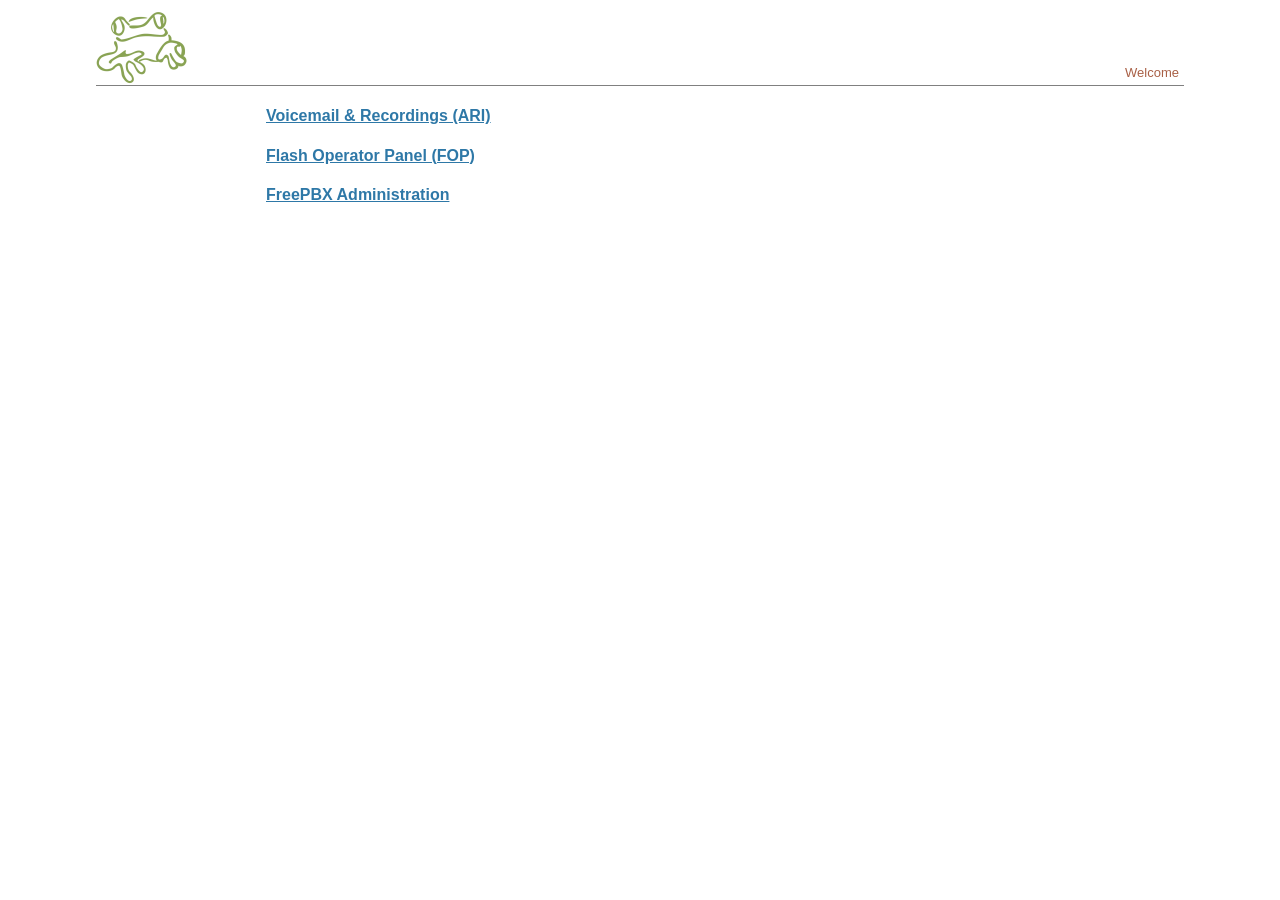
<file: index.html>
<HTML>
<HEAD>
<head>
    <title>FreePBX</title>
    <meta http-equiv="Content-Type" content="text/html">
    <link href="mainstyle.css" rel="stylesheet" type="text/css"> 
</head>

<body>
<div id="page">

<div class="header">

    <a href="index.php"><img src="admin/images/freepbx.png"/></a>

</div>

<div class="message">
        Welcome
</div>

<div class="content">

<h4><a href="recordings/">Voicemail & Recordings (ARI)</a></h4>
<h4><a href="panel/">Flash Operator Panel (FOP)</a></h4>
<h4><a href="admin/">FreePBX Administration</a></h4>
<br><br><br><br><br><br>
</div>

	</div>

</body>
</html>
</file>
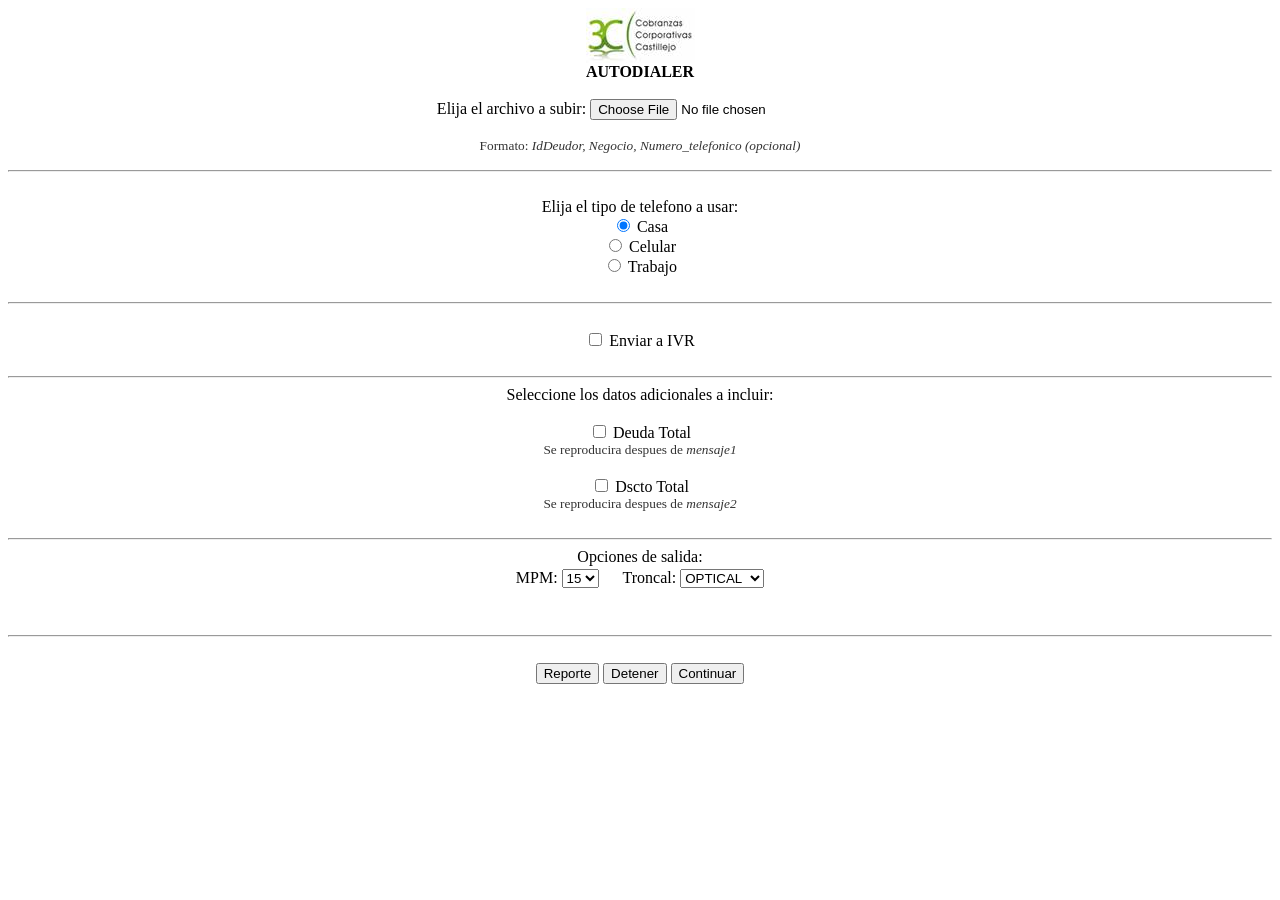
<file: autodialer/index.html>
<html>
<SCRIPT language="JavaScript">
function OnSubmitForm()
{
  if(document.pressed == 'Reporte')
  {
   document.myform.action ="genrepo.php";
  }
  else
  if(document.pressed == 'Detener')
  {
    document.myform.action ="cancela.html";
  }
  else
  if(document.pressed == 'Continuar')
  {
    document.myform.action ="lista.php";
  }
  return true;
}
</SCRIPT>

<head>
    <title>Autodialer</title>
</head>
<body>
<form name="myform" enctype="multipart/form-data" method="POST" onSubmit="return OnSubmitForm();">
<input type="hidden" name="MAX_FILE_SIZE" value="100000" />
<p align="center">
<img src="logo_3c.jpg"><br>
<b>AUTODIALER</b>
<br><br>
Elija el archivo a subir: <input name="archivo" type="file" /><br />
<br>
<small><font color="333333">Formato: <i>IdDeudor, Negocio, Numero_telefonico (opcional)</i></font></small>
</p>
<div align="center"><hr><br>
Elija el tipo de telefono a usar:
<br>
<input type="radio" name="PHONE" value="Casa" checked> Casa<br>
<input type="radio" name="PHONE" value="Celular"> Celular<br>
<input type="radio" name="PHONE" value="Trabajo"> Trabajo<br>
<br><hr><br>
<input type="checkbox" name="IVR" value="1"> Enviar a IVR<br>
<br><hr>
Seleccione los datos adicionales a incluir:
<br><br>
<input type="checkbox" name="DEBT" value="1"> Deuda Total<br>
<small><font color="333333">Se reproducira despues de <i>mensaje1</i></font></small><br><br>
<input type="checkbox" name="DSCT" value="1"> Dscto Total<br>
<small><font color="333333">Se reproducira despues de <i>mensaje2</i></font></small><br>
</div>
<div align="center">
<br><hr>Opciones de salida:<br>
<table border="0">
<tr><td>
MPM:
<select name="CHANNELS">
             <option value="1">1</option> 
             <option value="2">2</option> 
             <option value="3">3</option> 
             <option value="4">4</option> 
             <option value="5">5</option> 
             <option value="6">6</option> 
             <option value="7">7</option> 
             <option value="8">8</option> 
             <option value="9">9</option> 
             <option value="10">10</option> 
             <option value="11">11</option> 
             <option value="12">12</option> 
             <option value="13">13</option> 
             <option value="14">14</option> 
             <option value="15" selected>15</option> 
             <option value="16">16</option> 
             <option value="17">17</option> 
             <option value="18">18</option> 
             <option value="19">19</option> 
             <option value="20">20</option> 
             <option value="20">21</option> 
             <option value="20">22</option> 
             <option value="20">23</option> 
             <option value="20">24</option> 
             <option value="20">25</option> 
             <option value="20">26</option> 
             <option value="20">27</option> 
             <option value="20">28</option> 
             <option value="20">29</option> 
             <option value="20">30</option> 
</select>
</td><td>&nbsp;&nbsp;&nbsp;&nbsp;</td><td>
Troncal:
<select name="TRUNK">
             <option value="IAX2/asterisk1">OPTICAL</option>
             <option value="IAX2/asterisk1">CELULAR</option>
</select>
</td></tr>
</table>
<br>
</div>
<div align="center">
<br><hr><br>
</div>
<div align="center">
<INPUT TYPE="submit" name="reporte" onClick="document.pressed=this.value" VALUE="Reporte">
<INPUT TYPE="submit" name="detener" onClick="document.pressed=this.value" VALUE="Detener">
<INPUT TYPE="submit" name="enviar" onClick="document.pressed=this.value" VALUE="Continuar">
</div>
</form>
</body>
</html>
</file>
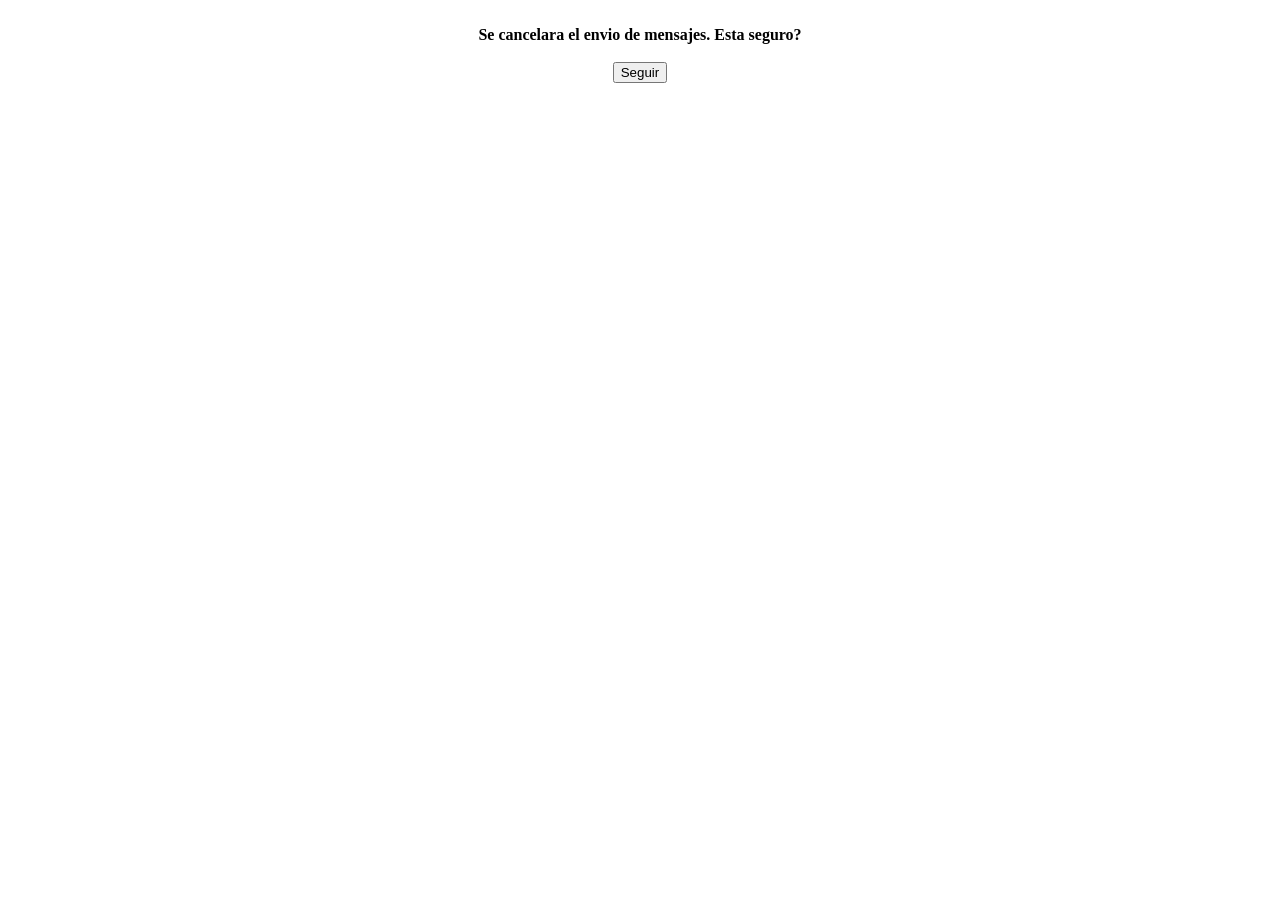
<file: autodialer/cancela.html>
<html>
<head>
    <title>Autodialer</title>
</head>
<body>
<form action="cancela.php" method="POST">
<p align="center">
<br>
<b>Se cancelara el envio de mensajes. Esta seguro?</b>
<br><br>
<input type="submit" value="Seguir" />
</p>
</form>
</body>
</html>
</file>
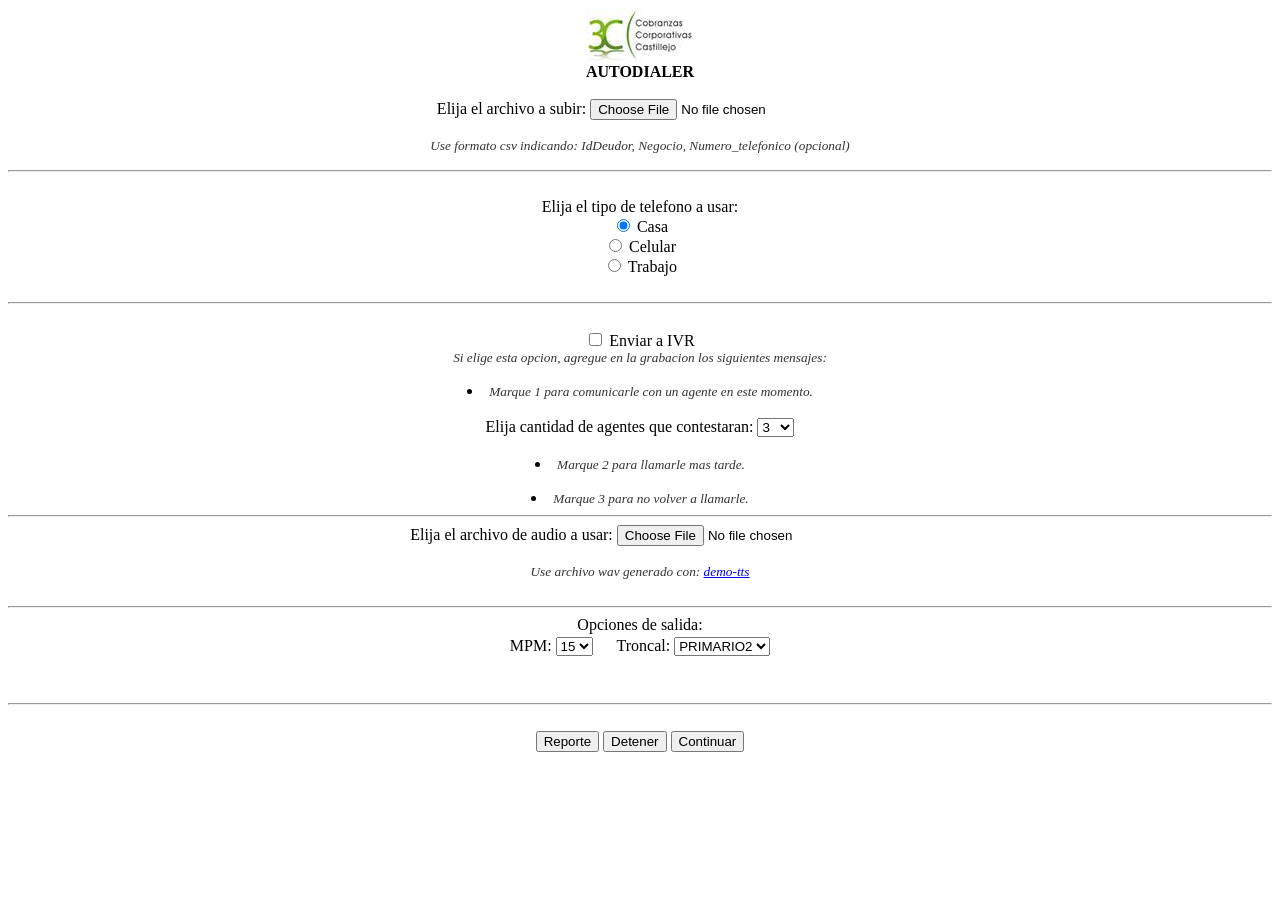
<file: autodialer/index2.html>
<html>
<SCRIPT language="JavaScript">
function OnSubmitForm()
{
  if(document.pressed == 'Reporte')
  {
   document.myform.action ="genrepo.php";
  }
  else
  if(document.pressed == 'Detener')
  {
    document.myform.action ="cancela.html";
  }
  else
  if(document.pressed == 'Continuar')
  {
    document.myform.action ="lista.php";
  }
  return true;
}
</SCRIPT>

<head>
    <title>Autodialer</title>
</head>
<body>
<form name="myform" enctype="multipart/form-data" method="POST" onSubmit="return OnSubmitForm();">
<input type="hidden" name="MAX_FILE_SIZE" value="100000" />
<p align="center">
<img src="logo_3c.jpg"><br>
<b>AUTODIALER</b>
<br><br>
Elija el archivo a subir: <input name="archivo" type="file" /><br />
<br>
<small><font color="333333"><i> Use formato csv indicando: IdDeudor, Negocio, Numero_telefonico (opcional)</i></font></small>
</p>
<div align="center"><hr><br>
Elija el tipo de telefono a usar:
<br>
<input type="radio" name="PHONE" value="Casa" checked> Casa<br>
<input type="radio" name="PHONE" value="Celular"> Celular<br>
<input type="radio" name="PHONE" value="Trabajo"> Trabajo<br>
<br><hr><br>
<input type="checkbox" name="IVR" value="1"> Enviar a IVR<br>
<small><font color="333333"><i>Si elige esta opcion, agregue en la grabacion los siguientes mensajes:<br><br>
<li>Marque 1 para comunicarle con un agente en este momento.<br></i></font></small><br>
Elija cantidad de agentes que contestaran:
<select name="AGENTS">
             <option value="1">1</option>
             <option value="2">2</option>
             <option value="3" selected>3</option>
             <option value="4">4</option>
             <option value="5">5</option>
             <option value="6">6</option>
             <option value="7">7</option>
             <option value="8">8</option>
             <option value="9">9</option>
             <option value="10">10</option>
</select><br><br>
<small><font color="333333"><i>
<li>Marque 2 para llamarle mas tarde.<br><br>
<li>Marque 3 para no volver a llamarle.
</i></font></small>
<br>
<hr>
Elija el archivo de audio a usar: <input name="audio" type="file" /><br />
<br>
<small><font color="333333"><i>Use archivo wav generado con: <a href="http://www2.research.att.com/~ttsweb/tts/demo.php">demo-tts</a></i></font></small>
<br>
<div align="center">
<br><hr>Opciones de salida:<br>
<table border="0">
<tr><td>
MPM:
<select name="CHANNELS">
             <option value="1">1</option> 
             <option value="2">2</option> 
             <option value="3">3</option> 
             <option value="4">4</option> 
             <option value="5">5</option> 
             <option value="6">6</option> 
             <option value="7">7</option> 
             <option value="8">8</option> 
             <option value="9">9</option> 
             <option value="10">10</option> 
             <option value="11">11</option> 
             <option value="12">12</option> 
             <option value="13">13</option> 
             <option value="14">14</option> 
             <option value="15" selected>15</option> 
             <option value="16">16</option> 
             <option value="17">17</option> 
             <option value="18">18</option> 
             <option value="19">19</option> 
             <option value="20">20</option> 
             <option value="20">21</option> 
             <option value="20">22</option> 
             <option value="20">23</option> 
             <option value="20">24</option> 
             <option value="20">25</option> 
             <option value="20">26</option> 
             <option value="20">27</option> 
             <option value="20">28</option> 
             <option value="20">29</option> 
             <option value="20">30</option> 
</select>
</td><td>&nbsp;&nbsp;&nbsp;&nbsp;</td><td>
Troncal:
<select name="TRUNK">
             <option value="DAHDI/G0">PRIMARIO1</option>
             <option value="DAHDI/G2" selected>PRIMARIO2</option>
             <option value="SIP/7471009999">CELULAR</option>
</select>
</td></tr>
</table>
<br>
</div>
<div align="center">
<br><hr><br>
</div>
<div align="center">
<INPUT TYPE="submit" name="reporte" onClick="document.pressed=this.value" VALUE="Reporte">
<INPUT TYPE="submit" name="detener" onClick="document.pressed=this.value" VALUE="Detener">
<INPUT TYPE="submit" name="enviar" onClick="document.pressed=this.value" VALUE="Continuar">
</div>
</form>
</body>
</html>
</file>
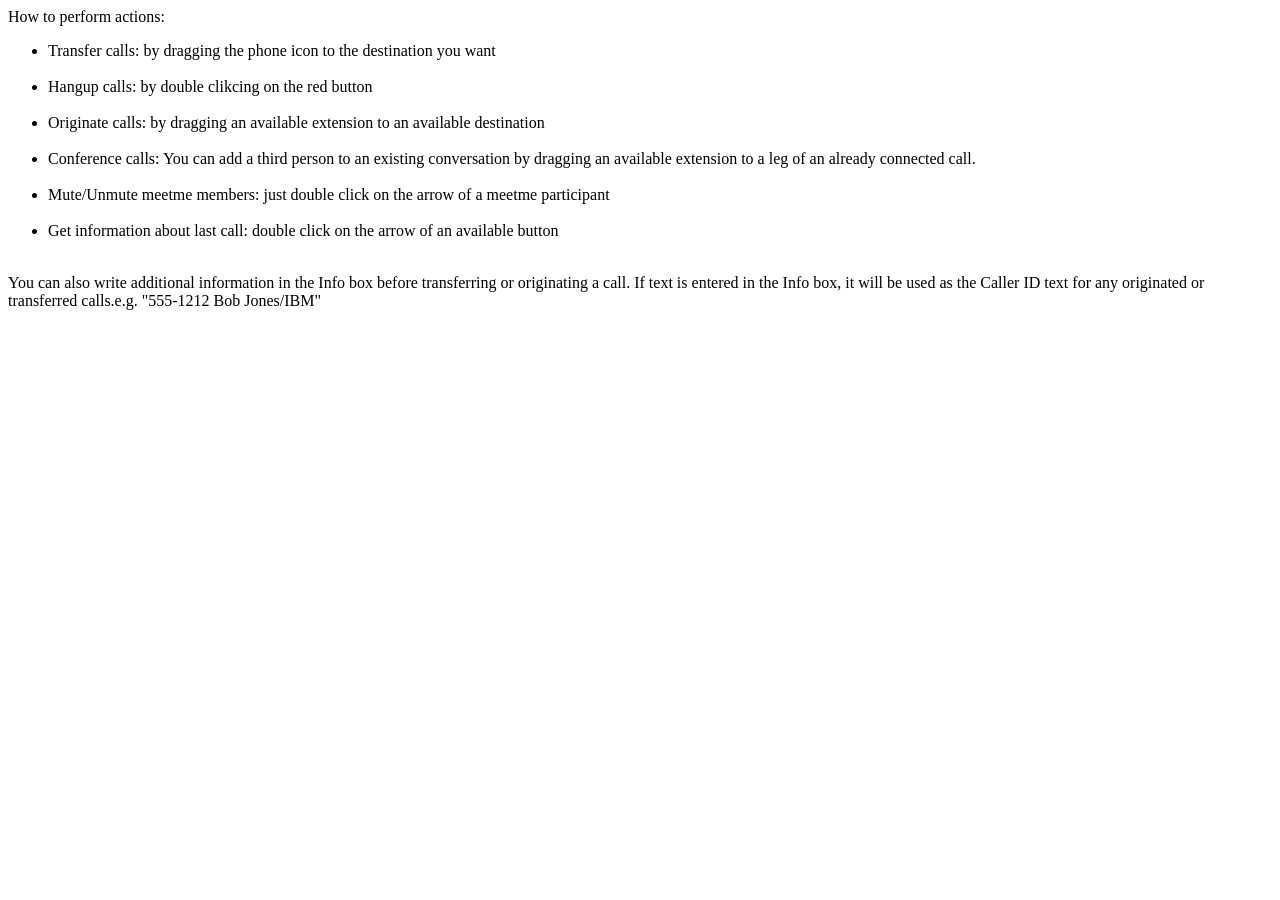
<file: panel/help_en.html>
<html>
<body>
How to perform actions:<BR>
<ul>
<li> Transfer calls: by dragging the phone icon to the destination you want
<BR>
<BR>
<li>Hangup calls: by double clikcing on the red button
<BR>
<BR>
<li>Originate calls: by dragging an available extension to an available destination
<BR>
<BR>
<li>Conference calls:  You can add a third person to an existing conversation by dragging an available extension to a leg of an already connected call.
<BR>
<BR>
<li>Mute/Unmute meetme members: just double click on the arrow of a meetme participant
<BR>
<BR>
<li>Get information about last call: double click on the arrow of an available button
<BR>
<BR>
</ul>
You can also write additional information in the Info box before transferring or originating a call. If text is entered in the Info box, it will be used as the Caller ID text for any originated or transferred calls.e.g. "555-1212 Bob Jones/IBM"
</body>
</html>
</file>
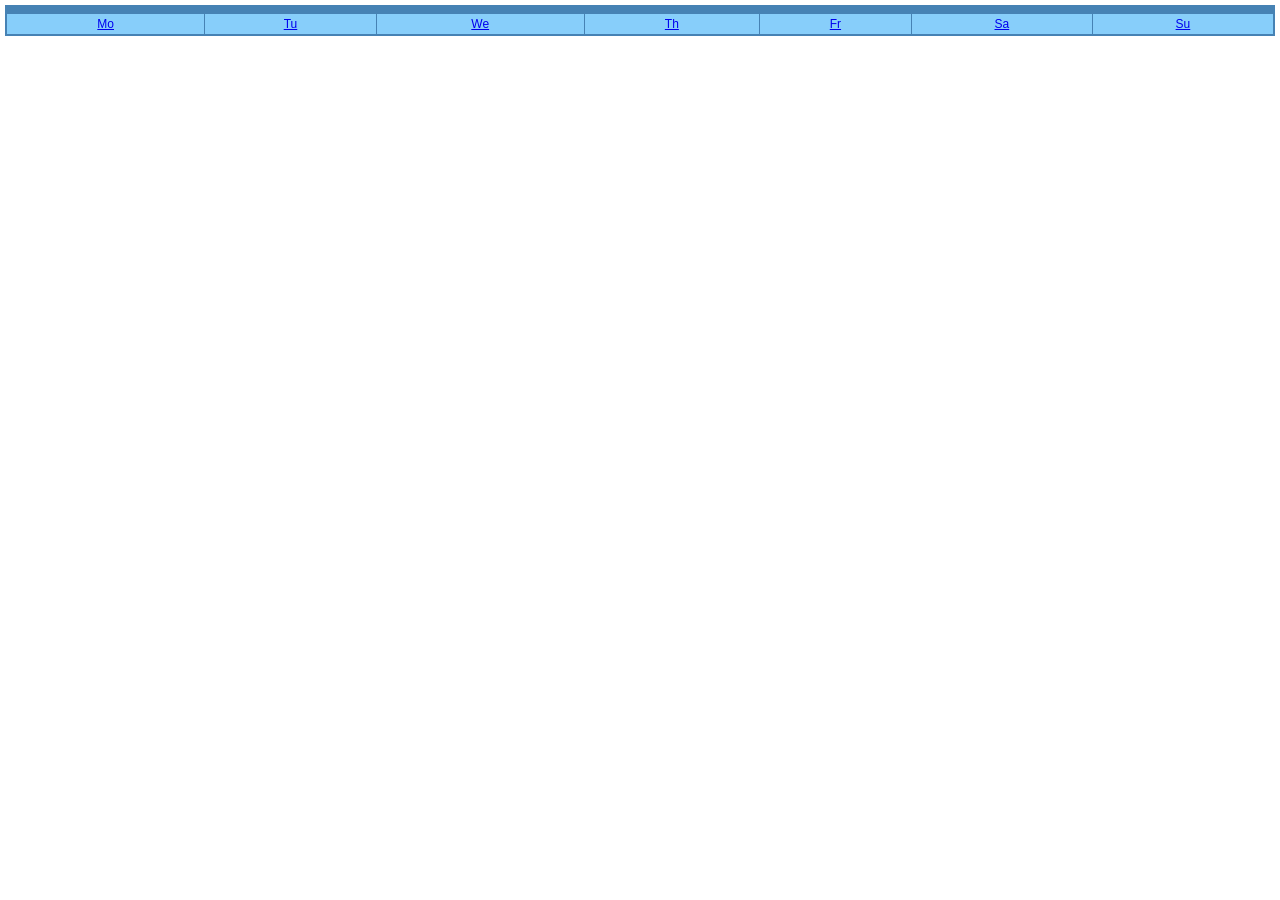
<file: A2Billing_UI/Public/calonlydays.html>
<!--
Title: Tigra Calendar
URL: http://www.softcomplex.com/products/tigra_calendar/
Version: 3.2
Date: 10/14/2002 (mm/dd/yyyy)
Note: Permission given to use this script in ANY kind of applications if
   header lines are left unchanged.
Note: Script consists of two files: calendar?.js and calendar.html
-->
<html>
<head>
<title>Select Date, Please.</title>
<style>
	td {font-family: Tahoma, Verdana, sans-serif; font-size: 12px;}
</style>
<script language="JavaScript">

// week day titles as they appear on the calendar
var ARR_WEEKDAYS = ["Su", "Mo", "Tu", "We", "Th", "Fr", "Sa"];
// day week starts from (normally 0-Su or 1-Mo)
var NUM_WEEKSTART = 1;
// path to the directory where calendar images are stored. trailing slash req.
var STR_ICONPATH = 'img/';

var re_url = new RegExp('datetime=(\\-?\\d+)');
var dt_current = (re_url.exec(String(window.location))	? new Date(new Number(RegExp.$1)) : new Date());
var re_id = new RegExp('id=(\\d+)');
var num_id = (re_id.exec(String(window.location)) ? new Number(RegExp.$1) : 0);
var obj_caller = (window.opener ? window.opener.calendars[num_id] : null);

// function passing selected date to calling window
function set_datetime(day, b_close) {
	if (!obj_caller) return;

//	alert('day '+day+' time '+document.cal.time.value);
	

	var dt_datetime = obj_caller.prs_time((document.cal ? document.cal.time.value : ''),day);

//	alert('result '+dt_datetime);

	if (dt_datetime == -1) return;
	window.close();
	obj_caller.target.value = dt_datetime;
}

</script>
</head>
<body bgcolor="#FFFFFF" marginheight="5" marginwidth="5" topmargin="5" leftmargin="5" rightmargin="5">
<table class="clsOTable" cellspacing="0" border="0" width="100%">
<tr><td bgcolor="#4682B4">
<table cellspacing="1" cellpadding="3" border="0" width="100%">
<tr><td colspan="7"><table cellspacing="0" cellpadding="0" border="0" width="100%">
<tr>
</tr>
</table></td></tr>
<tr>
<script language="JavaScript">

// print weekdays titles
for (var n=0; n<7; n++){
	document.write('<td bgcolor="#87cefa" align="center"><font color="#ffffff">')
	document.write('<a href="javascript:set_datetime('+n+',true);">');
	document.write(ARR_WEEKDAYS[(NUM_WEEKSTART+n)%7]+'</font></td>');
}	
document.write('</tr>');

if (obj_caller && obj_caller.time_comp)
	document.write('<form onsubmit="javascript:set_datetime('+dt_current.valueOf()+', true)" name="cal"><tr><td colspan="7" bgcolor="#87CEFA"><font color="White" face="tahoma, verdana" size="2">Time: <input type="text" name="time" value="'+obj_caller.gen_time(this.dt_current)+'" size="8" maxlength="8"></font></td></tr></form>');
</script>
</table></tr></td>
</table>
</body>
</html>
</file>
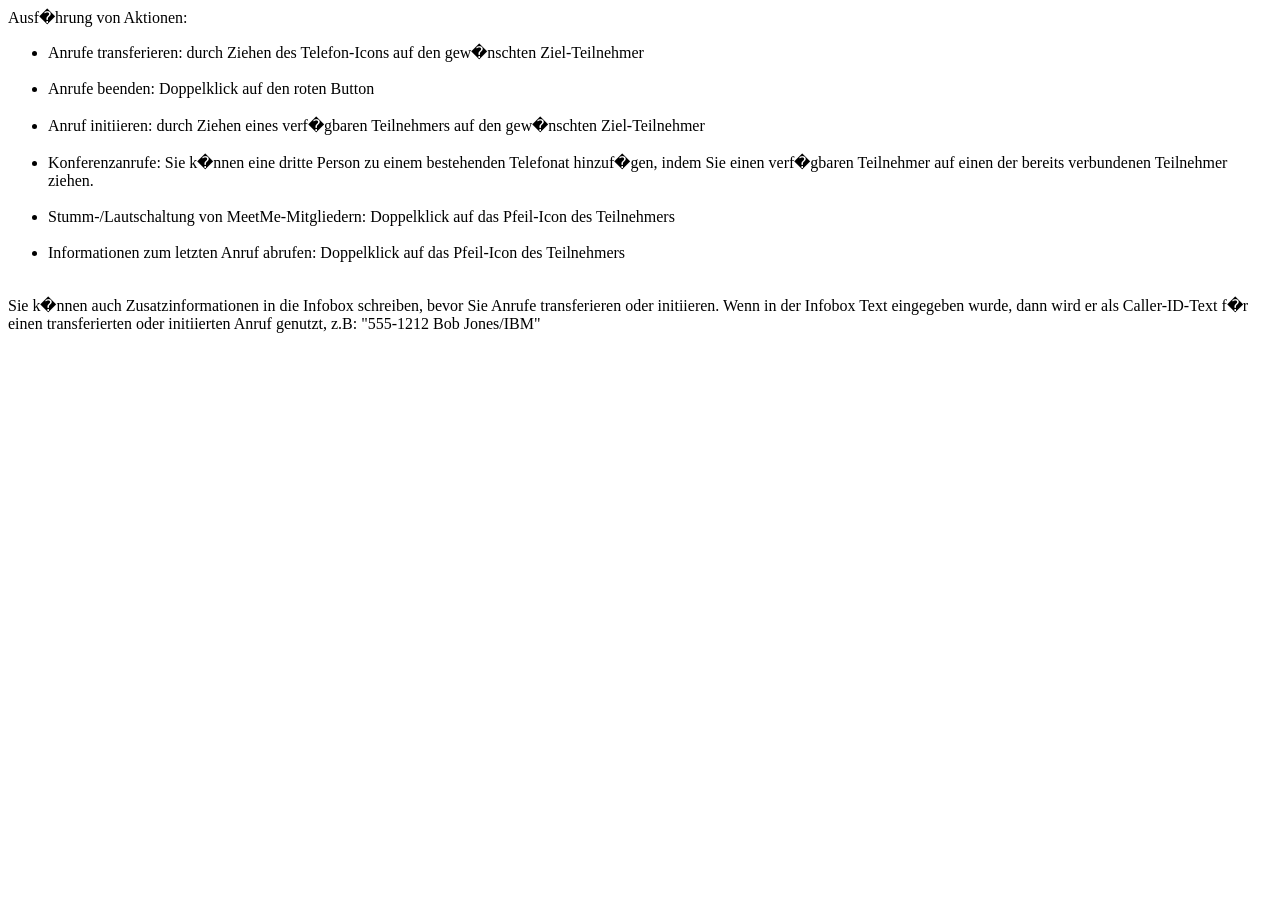
<file: panel/flash/help_de.html>
<html>
<body>
Ausf�hrung von Aktionen:<BR>
<ul>
<li>Anrufe transferieren: durch Ziehen des Telefon-Icons auf den gew�nschten Ziel-Teilnehmer
<BR>
<BR>
<li>Anrufe beenden: Doppelklick auf den roten Button
<BR>
<BR>
<li>Anruf initiieren: durch Ziehen eines verf�gbaren Teilnehmers auf den gew�nschten Ziel-Teilnehmer
<BR>
<BR>
<li>Konferenzanrufe:  Sie k�nnen eine dritte Person zu einem bestehenden Telefonat hinzuf�gen, indem Sie einen verf�gbaren Teilnehmer auf einen der bereits verbundenen Teilnehmer ziehen.
<BR>
<BR>
<li>Stumm-/Lautschaltung von MeetMe-Mitgliedern: Doppelklick auf das Pfeil-Icon des Teilnehmers
<BR>
<BR>
<li>Informationen zum letzten Anruf abrufen: Doppelklick auf das Pfeil-Icon des Teilnehmers
<BR>
<BR>
</ul>
Sie k�nnen auch Zusatzinformationen in die Infobox schreiben, bevor Sie Anrufe transferieren oder initiieren. Wenn in der Infobox Text eingegeben wurde, dann wird er als Caller-ID-Text f�r einen transferierten oder initiierten Anruf genutzt, z.B: "555-1212 Bob Jones/IBM"
</body>
</html>
</file>
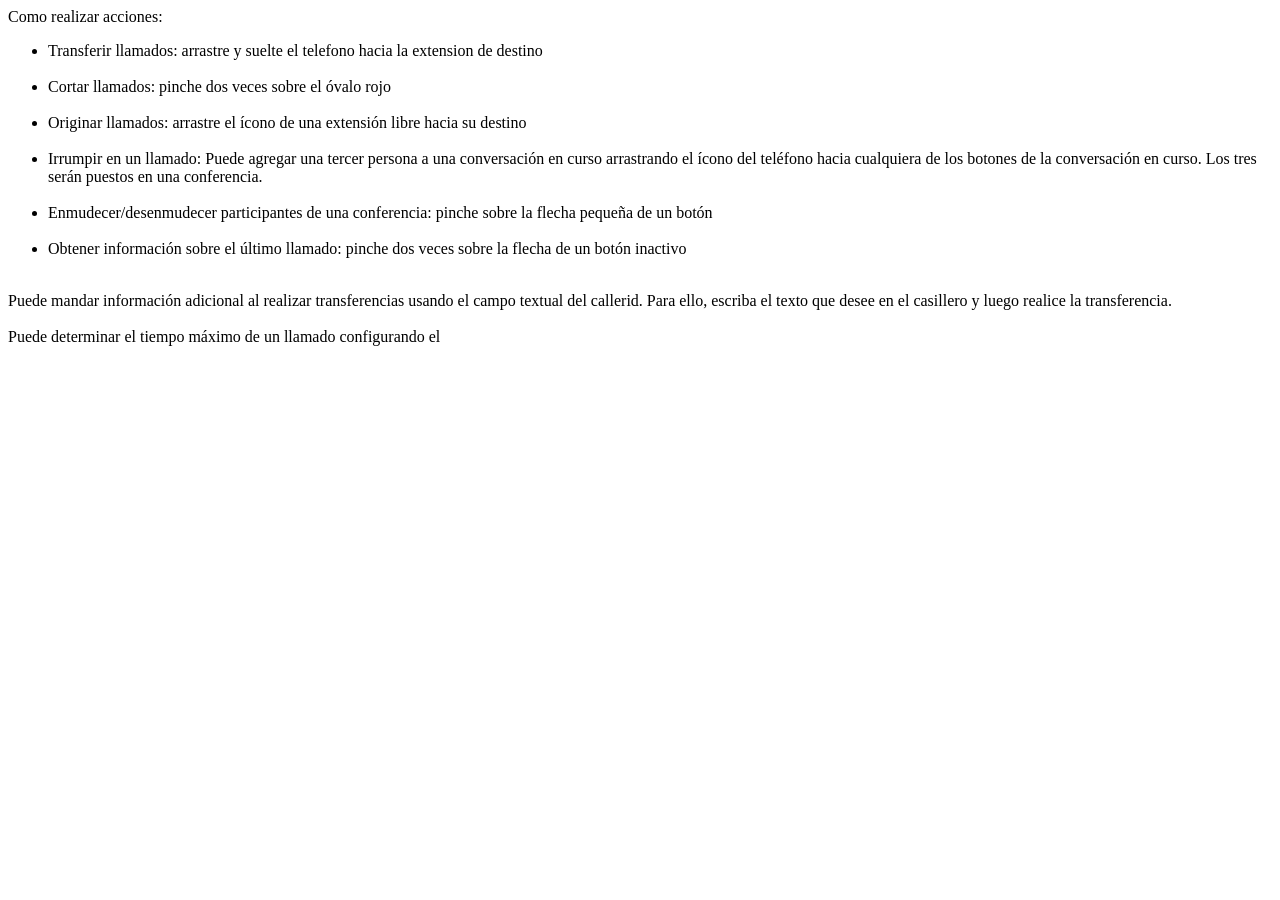
<file: panel/flash/help_es.html>
<html>
<body>
Como realizar acciones:<BR>
<ul>
<li>Transferir llamados: arrastre y suelte el telefono hacia la extension de destino
<BR>
<BR>
<li>Cortar llamados: pinche dos veces sobre el óvalo rojo
<BR>
<BR>
<li>Originar llamados: arrastre el ícono de una extensión libre hacia su destino
<BR>
<BR>
<li>Irrumpir en un llamado:  Puede agregar una tercer persona a una conversación en curso arrastrando el ícono del teléfono hacia cualquiera de los botones de la conversación en curso. Los tres serán puestos en una conferencia.
<BR>
<BR>
<li>Enmudecer/desenmudecer participantes de una conferencia: pinche sobre la flecha pequeña de un botón
<BR>
<BR>
<li>Obtener información sobre el último llamado: pinche dos veces sobre la flecha de un botón inactivo
<BR>
<BR>
</ul>
Puede mandar información adicional al realizar transferencias usando el campo textual del callerid. Para ello, escriba el texto que desee en el casillero y luego realice la transferencia. 
<BR><BR>
Puede determinar el tiempo máximo de un llamado configurando el 
</body>
</html>
</file>
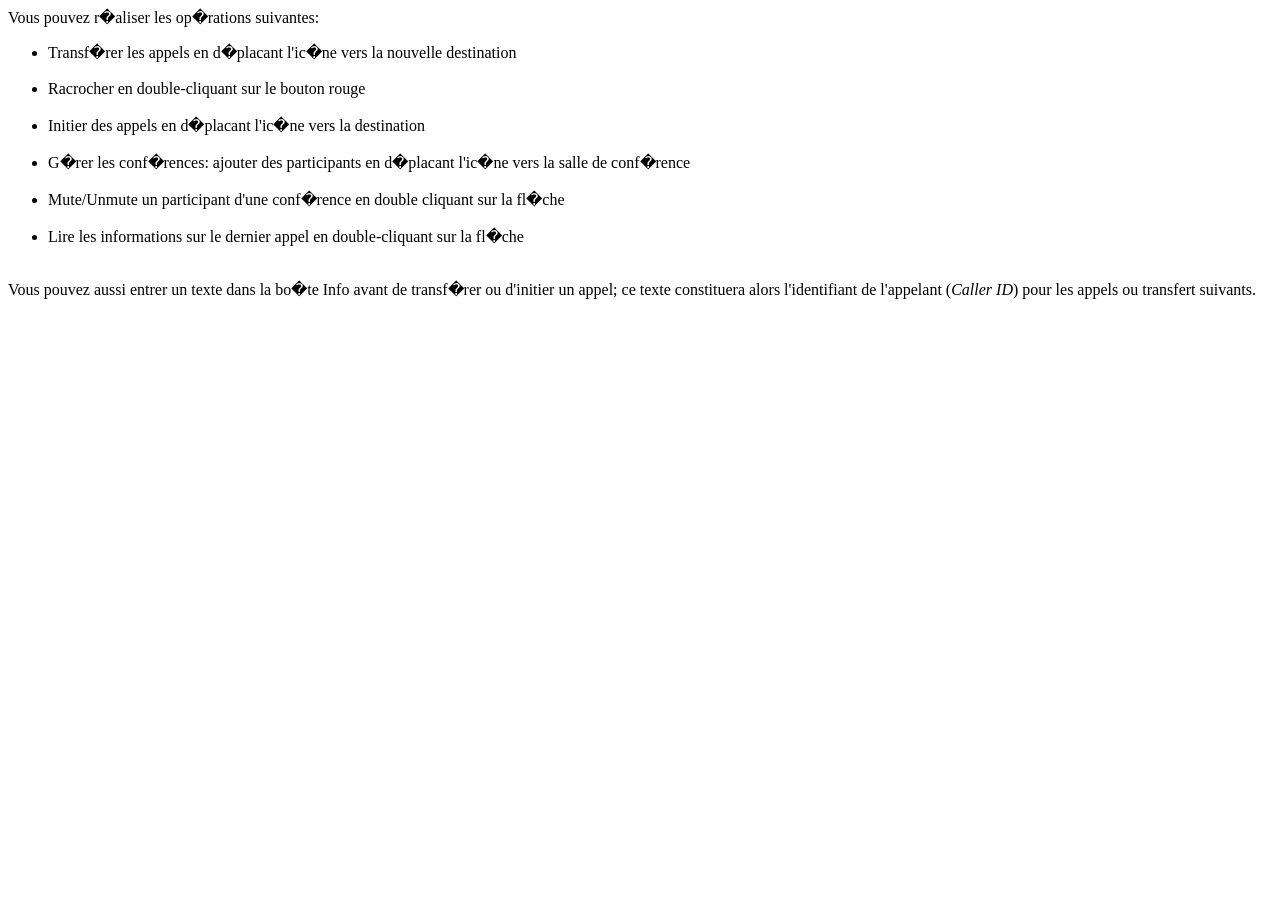
<file: panel/flash/help_fr.html>
<html>
<body>
	Vous pouvez r�aliser les op�rations suivantes:<br>
<ul>
	<li> Transf�rer les appels en d�placant l'ic�ne vers la nouvelle destination
	<br><br></li>
	<li> Racrocher en double-cliquant sur le bouton rouge
	<br><br></li>
	<li> Initier des appels en d�placant l'ic�ne vers la destination
	<br><br></li>
	<li>G�rer les conf�rences: ajouter des participants en d�placant l'ic�ne vers la salle de conf�rence
	<br><br></li>
	<li>Mute/Unmute un participant d'une conf�rence en double cliquant sur la fl�che
	<br><br></li>
	<li>Lire les informations sur le dernier appel en double-cliquant sur la fl�che
	<br><br></li>
</ul>
Vous pouvez aussi entrer un texte dans la bo�te Info avant de transf�rer ou d'initier un appel; ce texte constituera alors l'identifiant de l'appelant (<i>Caller ID</i>) pour les appels ou transfert suivants.
</body>
</html>
</file>
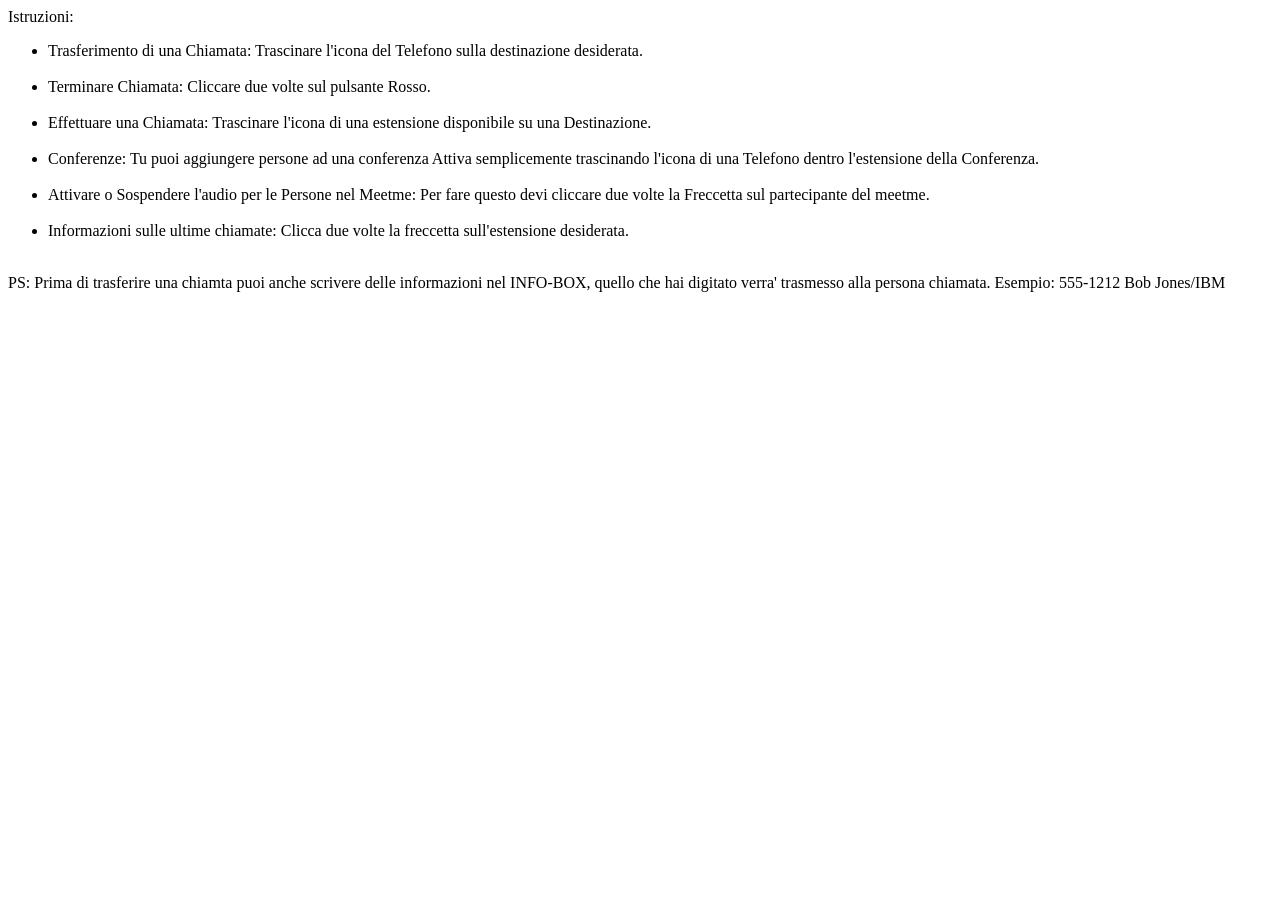
<file: panel/flash/help_it.html>
<html>
<body>
Istruzioni:<BR>
<ul>
<li>Trasferimento di una Chiamata: Trascinare l'icona del Telefono sulla destinazione desiderata.
<BR>
<BR>
<li>Terminare Chiamata: Cliccare due volte sul pulsante Rosso.
<BR>
<BR>
<li>Effettuare una Chiamata: Trascinare l'icona di una estensione disponibile su una Destinazione.
<BR>
<BR>
<li>Conferenze: Tu puoi aggiungere persone ad una conferenza Attiva semplicemente trascinando l'icona di una Telefono dentro l'estensione della Conferenza.
<BR>
<BR>
<li>Attivare o Sospendere l'audio per le Persone nel Meetme: Per fare questo devi cliccare due volte la Freccetta sul partecipante del meetme.
<BR>
<BR>
<li>Informazioni sulle ultime chiamate: Clicca due volte la freccetta sull'estensione desiderata.
<BR>
<BR>
</ul>
PS: Prima di trasferire una chiamta puoi anche scrivere delle informazioni nel INFO-BOX, quello che hai digitato verra' trasmesso alla persona chiamata. Esempio: 555-1212 Bob Jones/IBM
</body>
</html>
</file>
<file: mainstyle.css>
body {
	margin-top: 0px;
    text-align:center;
    margin-left: auto;
    margin-right: auto;
	width: 100%;
	/*font-family: Geneva, Arial, Helvetica, sans-serif;*/
	font-family: Verdana, Arial, Helvetica, Geneva, Swiss, SunSans-Regular;
	font-size: 13px;
}
td {
	font-size: 13px;
}
b {
    color:#2f79a7;
	font-weight:normal;
}
a {
	color: #2E78A7;
	text-decoration : underline;
}
a:hover {
	color: #ee9a47;
}
div#page {
    margin-left: auto;
    margin-right: auto;
    width: 85%;
    text-align:left;
    padding-left: 20px;
    padding-right: 20px;
   /* border-left: 1px solid #B97054;
    border-right: 1px solid #B97054;
    border-bottom: 1px solid #B97054;*/
}
div.header {
	height: 80px;  /* img height (98px) + img margin */
	text-align:right;
	color: #ee9a47;
}
div.header a {
	color: #858383;
	text-decoration : none;
	font-size:16px;
	font-weight:bolder;
}
div.header a:hover {
	color: #ee9a47;
}
a#current {
	color: #E87B41;
	font-weight:bold;
}
div.header img {
    margin-top:10px;
    margin-right:9px;
    float:left;
    border-style:none;
    border-width:0;
}
div.header li {
    line-height: 60px;
	list-style-type: none;
	list-style-position: outside;
	text-align: left;
	display: inline;
	border-left: 1px solid #B97054;
	padding-top: 20px;
	padding-left: 2px;
	margin-left: -4px;
	margin-right: 0px;
	color: #2E78A7;
	font-size:16px;
	font-weight:bold;
}
div.message {
	text-align:right;
	border-bottom: 1px solid #808080;
	color:#A96046;
	margin-top:-15px;
	padding-bottom:5px;
	padding-right: 5px;
}

div.nav {
    float:left;
    width:150px;
	display: block;
}
div.nav a {
	color: #2E78A7;
	text-decoration : none;
	display: block;
    padding:5px;
    border:1px solid white;    
}
div.nav a:hover {
	color: #ee9a47;
	background: #FDF1D5;
	border:1px solid #F2AF1D;	
}
div.nav li{
    list-style-type: none;
    list-style-position: outside;
    border-right: 1px solid #808080;
    border-left: 1px solid #808080;
    border-bottom: 1px solid #808080;
}

div.rnav {
    display: block;
    float:right;
    width:175px;
    max-height:40em;
    overflow:auto;
}
div.rnav a {
	color: #2E78A7;
	text-decoration : none;
	display: block;
	padding: 5px;
        border:1px solid white;		
}
div.rnav a:hover {
	color: #ee9a47;
	background: #FDF1D5;
        border:1px solid #F2AF1D;		
}
div.rnav li{
    list-style-type: none;
    list-style-position: outside;
    border-right: 1px solid #808080;
    border-left: 1px solid #808080;
    border-bottom: 1px solid #808080;
}

a.info{
    position:relative; /*this is the key*/
    z-index:24;
    color:#000;
    text-decoration:none;
    border-bottom: 1px solid #F2AF1D;
    }
    
a.info:hover{
    z-index:25;
    background-color:#F2AF1D;
    }

a.info span{
    display: none;
    }

a.info:hover span{
    display:block;
    position:absolute;
    top:2em;
    left:-10em;
    width:25em;
    border:1px solid #F2AF1D;
    background-color:#FDF1D5;
    color:#000;
    text-align:justify;
    font-size:10px;
    font-weight:normal;
    padding:3px;
    line-height:15px;
    }
a.info:hover b{
    white-space:nowrap;
    display:inline;
    font-size:small;
    }
a.info:hover img{
    float:none;
    margin:5;
    vertical-align:middle;
    border-style:none;
    border-width:0;
    }

div.content {
    margin-left:170px;
    text-align:justify;
}
div.content img {
    float:right;
    margin-left: 20px;
    margin-bottom: 5px;
    border-style:none;
    border-width:0;
}
div.content h2 {
    white-space:nowrap;
    color:#4f3e73;
}
div.content h3 {
    color:#4f3e73;
}
div.content h4 {
    color:#4f3e73;
    font-size:16px;
}
div.content h5 {
    color:#4f3e73;
    font-size:12px;
}
div.content h6 {
	text-align:right;
	border-top:1px solid #E87B41;
	margin-top:4px;
	padding:6px;
}
div.content p {
    color:#000000;
    line-height:19px;
}
div.content input {
    margin-left:10px;
}

span.footer {
	margin-top: 10px;
    border-top: 1px dashed #808080;
    padding-top:5px;
    display:block;
    text-align:left;
    font-size:xx-small;
}

span.footer img{
    float:right;
    vertical-align:bottom;
    }

div.home {
    margin-left:20px;
    text-align:left;
}
div.home img{
    float:right;
}
div.home h4 {
    font-weight:normal;
}
span.grey {
    color:#959298;
}
span.tm {
    font-size:small;
    vertical-align:top;
}
div.inyourface a{
	position:fixed;
	display:block;
	top:0px;
	left:0px;
	width:100%;
	color:white;
	background-color:red;
	font-weight:bold;
	text-align:center;
	text-decoration:none;
	border: 1px solid black;	
}
</file>
